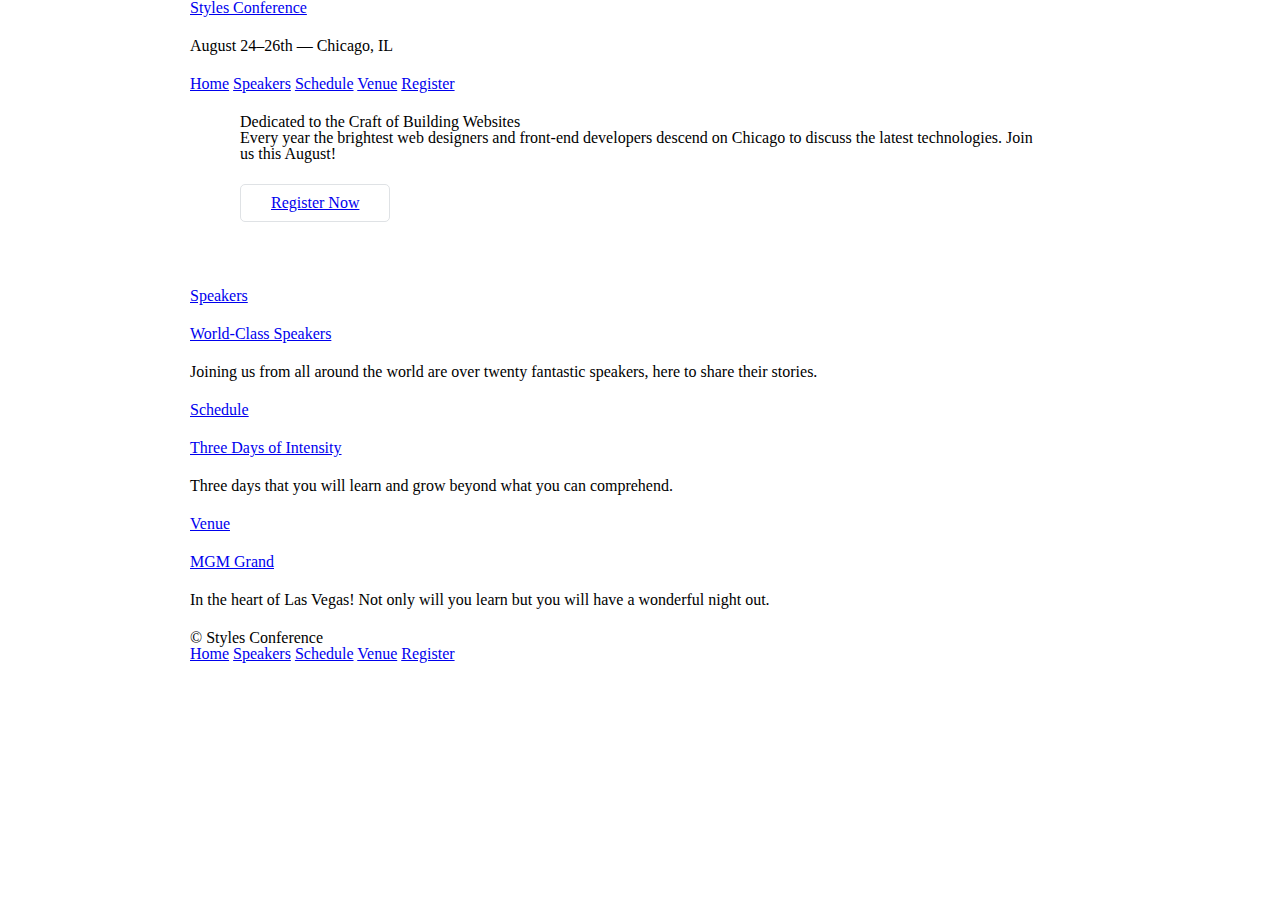
<file: Index.html>
<!DOCTYPE html>
<html lang="en">

    <head>
        <meta charset="utf-8">
        <title>Styles Conference </title>
        <link rel="stylesheet" href='assets/stylesheets/main.css'>
    </head>
    <body>
        <header class="container">
            <h1>
                <a href="index.html">Styles Conference</a>
            </h1>
            <h3>August 24&ndash;26th &mdash; Chicago, IL</h3>
            <nav>
                    <a href="index.html">Home</a>
                    <a href="speakers.html">Speakers</a>
                    <a href="schedule.html">Schedule</a>
                    <a href="venue.html">Venue</a>
                    <a href="register.html">Register</a>
                  </nav>
                
        </header>
        <section class="hero container">
            <h2>Dedicated to the Craft of Building Websites</h2>
            <p>Every year the brightest web designers and front-end developers descend on Chicago to discuss the latest technologies. Join us this August!</p>
            <a class="btn btn-alt" href="register.htlm">Register Now</a>
        </section>
        <section class="container">
            <section>
                <a href="speakers.html">
                    <h5>Speakers</h5>
                    <h3>World-Class Speakers</h3>
                </a>
                <p>Joining us from all around the world are over twenty fantastic speakers, here to share their stories.</p>
            </section>
            <section>
                <a href="schedule.html">
                    <h5>Schedule</h5>
                    <h3>Three Days of Intensity</h3>
                </a>
                <p>Three days that you will learn and grow beyond what you can comprehend.</p>
            </section>
            <section>
                <a href="venue.html">
                    <h5>Venue</h5>
                    <h3>MGM Grand</h3>
                </a>
                <p>In the heart of Las Vegas! Not only will you learn but you will have a wonderful night out.</p>
            </section>
        </section>
        <footer class="container">
            <small>&copy; Styles Conference</small>
            <nav>
                <a href="index.html">Home</a>
                <a href="speakers.html">Speakers</a>
                <a href="schedule.html">Schedule</a>
                <a href="venue.html">Venue</a>
                <a href="register.html">Register</a>
            </nav>
        </footer>
    </body>
</html>
</file>
<file: assets/stylesheets/main.css>
/* http://meyerweb.com/eric/tools/css/reset/ 2. v2.0 | 20110126
  License: none (public domain)
*/

html, body, div, span, applet, object, iframe,
h1, h2, h3, h4, h5, h6, p, blockquote, pre,
a, abbr, acronym, address, big, cite, code,
del, dfn, em, img, ins, kbd, q, s, samp,
small, strike, strong, sub, sup, tt, var,
b, u, i, center,
dl, dt, dd, ol, ul, li,
fieldset, form, label, legend,
table, caption, tbody, tfoot, thead, tr, th, td,
article, aside, canvas, details, embed,
figure, figcaption, footer, header, hgroup,
menu, nav, output, ruby, section, summary,
time, mark, audio, video {
  margin: 0;
  padding: 0;
  border: 0;
  font-size: 100%;
  font: inherit;
  vertical-align: baseline;
}
/* HTML5 display-role reset for older browsers */
article, aside, details, figcaption, figure,
footer, header, hgroup, menu, nav, section {
  display: block;
}
body {
  line-height: 1;
}
ol, ul {
  list-style: none;
}
blockquote, q {
  quotes: none;
}
blockquote:before, blockquote:after,
q:before, q:after {
  content: '';
  content: none;
}
table {
  border-collapse: collapse;
  border-spacing: 0;
}

/*
===========================================
Grid
===========================================
*/

*,
*:before,
*:after {
  -webkit-box-sizing: border-box;
     -moz-box-sizing: border-box;
          box-sizing: border-box;

}

.container{
  width: 960px;
  padding-left: 30px;
  padding-right: 30px;
  margin: 0 auto;
}

/*
====================
Typography 
====================
*/

h1, h3, h4, h5, p {
  margin-bottom: 22px;
}

/*
=====================
Buttons
=====================
*/

.btn{
  border-radius: 5px;
  display: inline-block;
  margin: 0;
}

.btn-alt{
  border: 1px solid #dfe2e5;
  padding: 10px 30px;
}

/*
==========================
Home
==========================
*/

.hero{
  padding:22px 80px 66px 80px;
}
</file>
